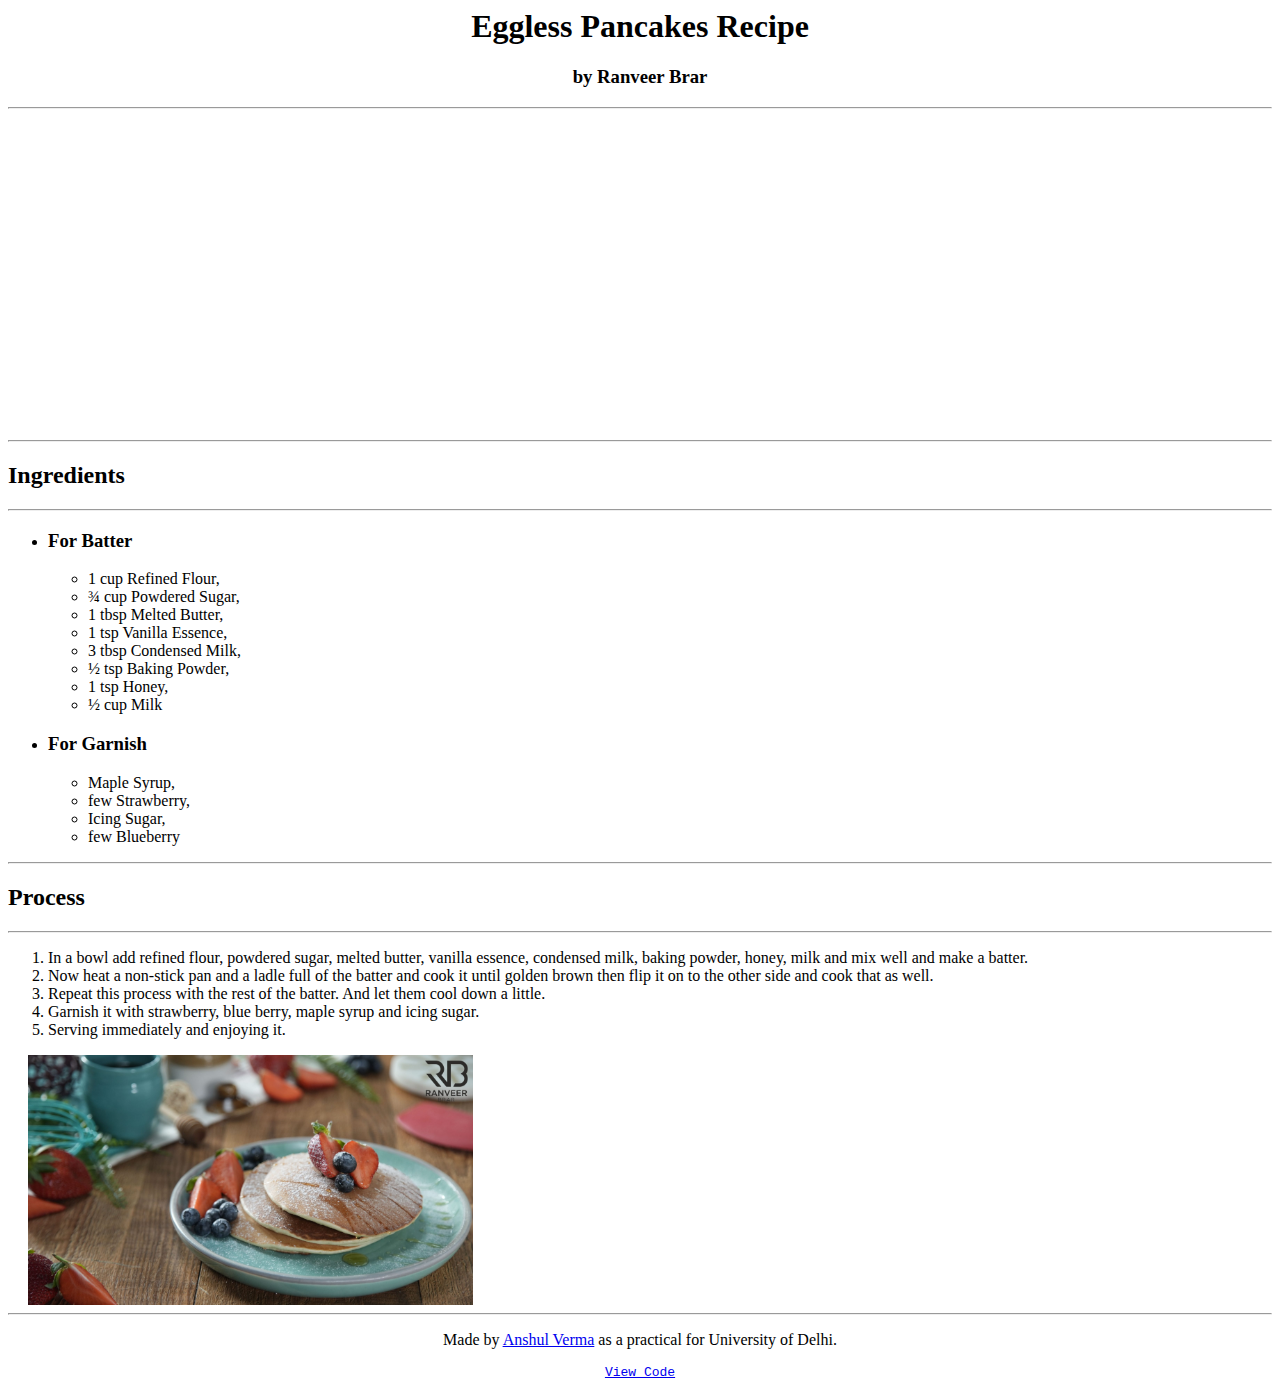
<file: prac-2-html/index.html>
<html>

<head>
	<title>Eggless Pancakes Recipe</title>
</head>

<body>
	<center>
		<h1>Eggless Pancakes Recipe</h1>
		<h3>by Ranveer Brar</h3>
		<hr>
		<iframe width="560" height="315" src="https://www.youtube.com/embed/yA-dv1HDrps?controls=0"
			title="YouTube video player" frameborder="0"
			allow="accelerometer; autoplay; clipboard-write; encrypted-media; gyroscope; picture-in-picture"
			allowfullscreen></iframe>
	</center>
	<hr>

	<h2>Ingredients</h2>
	<hr>
	<ul>
		<li>
			<h3>For Batter</h3>
			<ul>
				<li>1 cup Refined Flour,</li>
				<li>¾ cup Powdered Sugar,</li>
				<li>1 tbsp Melted Butter,</li>
				<li>1 tsp Vanilla Essence,</li>
				<li>3 tbsp Condensed Milk,</li>
				<li>½ tsp Baking Powder,</li>
				<li>1 tsp Honey,</li>
				<li>½ cup Milk</li>
			</ul>
		</li>
		<li>
			<h3>For Garnish</h3>
			<ul>
				<li>Maple Syrup,</li>
				<li>few Strawberry,</li>
				<li>Icing Sugar,</li>
				<li>few Blueberry</li>
			</ul>
		</li>
	</ul>
	<hr>

	<h2>Process</h2>
	<hr>
	<ol>
		<li>In a bowl add refined flour, powdered sugar, melted butter, vanilla essence, condensed milk, baking powder,
			honey, milk and mix well and make a batter.</li>
		<li>Now heat a non-stick pan and a ladle full of the batter and cook it until golden brown then flip it on to the
			other side and cook that as well.</li>
		<li>Repeat this process with the rest of the batter. And let them cool down a little.</li>
		<li>Garnish it with strawberry, blue berry, maple syrup and icing sugar.</li>
		<li>Serving immediately and enjoying it.</li>
	</ol>

	<img src="img/egglessPancake.jpg" height="250px" style="margin-left: 20px;" alt="Eggless Pancakes Image">
	<hr>

	<center>
		<p>Made by <a href="info.html">Anshul Verma</a> as a practical for University of Delhi.</p>
		<code>
			<a href="https://github.com/itsanshulverma/it-lab/blob/main/prac-2-html/index.html">View Code</a>
		</code>
	</center>

</body>

</html>
</file>
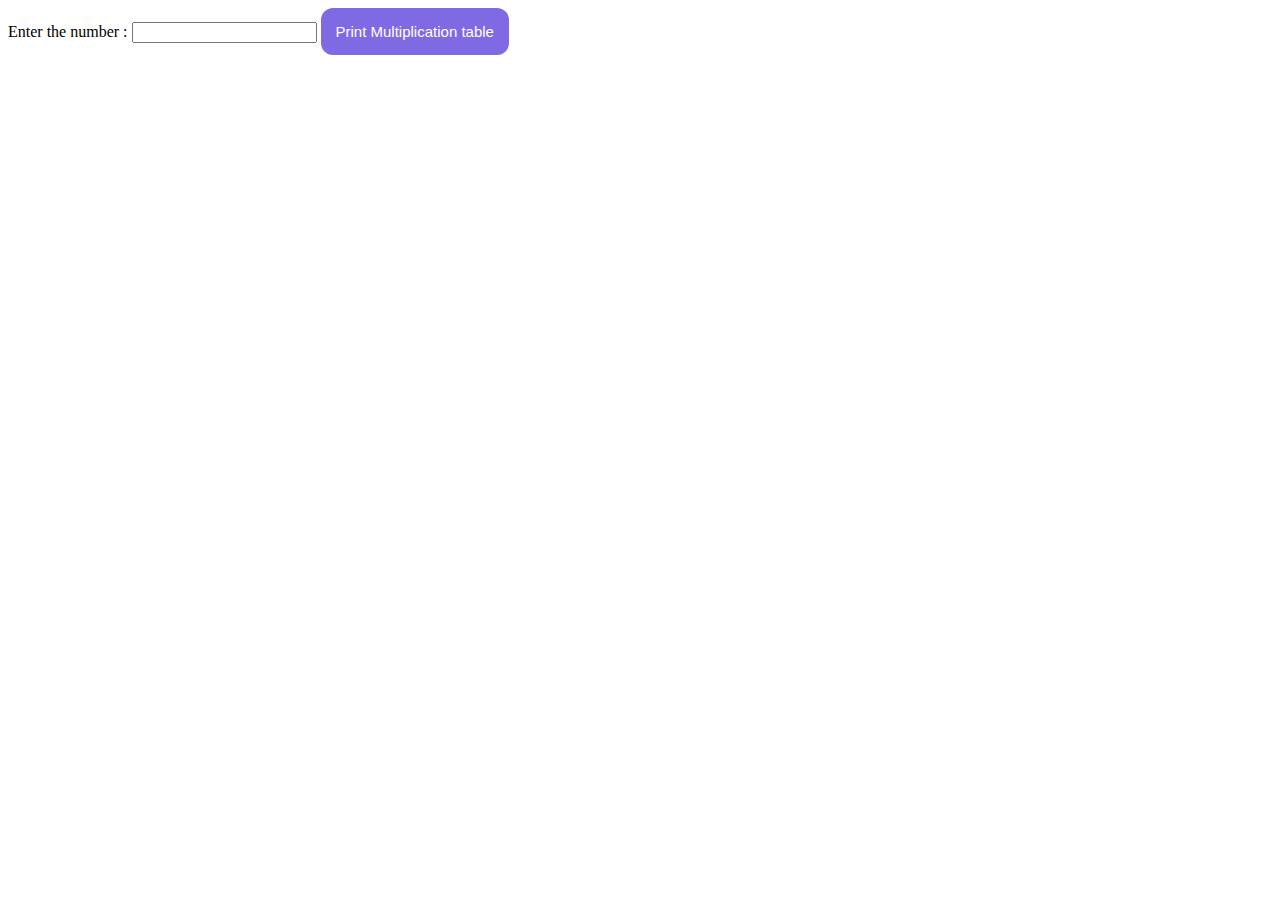
<file: prac-4/index.html>
<!DOCTYPE html>
<html lang="en">

<head>
	<style>
		button {
			background-color: #806ae4;
			border: none;
			color: white;
			padding: 15px 15px;
			text-align: center;
			text-decoration: none;
			font-size: 15px;
			cursor: pointer;
			border-radius: 12px;
		}

		p {
			color: #27186b;
		}
	</style>
	<script>
		function addNumbers() {
			var number;
			var result = "";

			number = Number(document.getElementById("number").value);

			for (var i = 1; i <= 11; i++) {
				result = result + "<p>" + number + "*" + i + "=" + number * i + "</p>";
			}

			document.getElementById("result").innerHTML = result;
		}
	</script>
</head>

<body>
	Enter the number : <input id="number" />
	<button onclick="addNumbers()">Print Multiplication table</button>
	<div id="result">
</body>

</html>
</file>
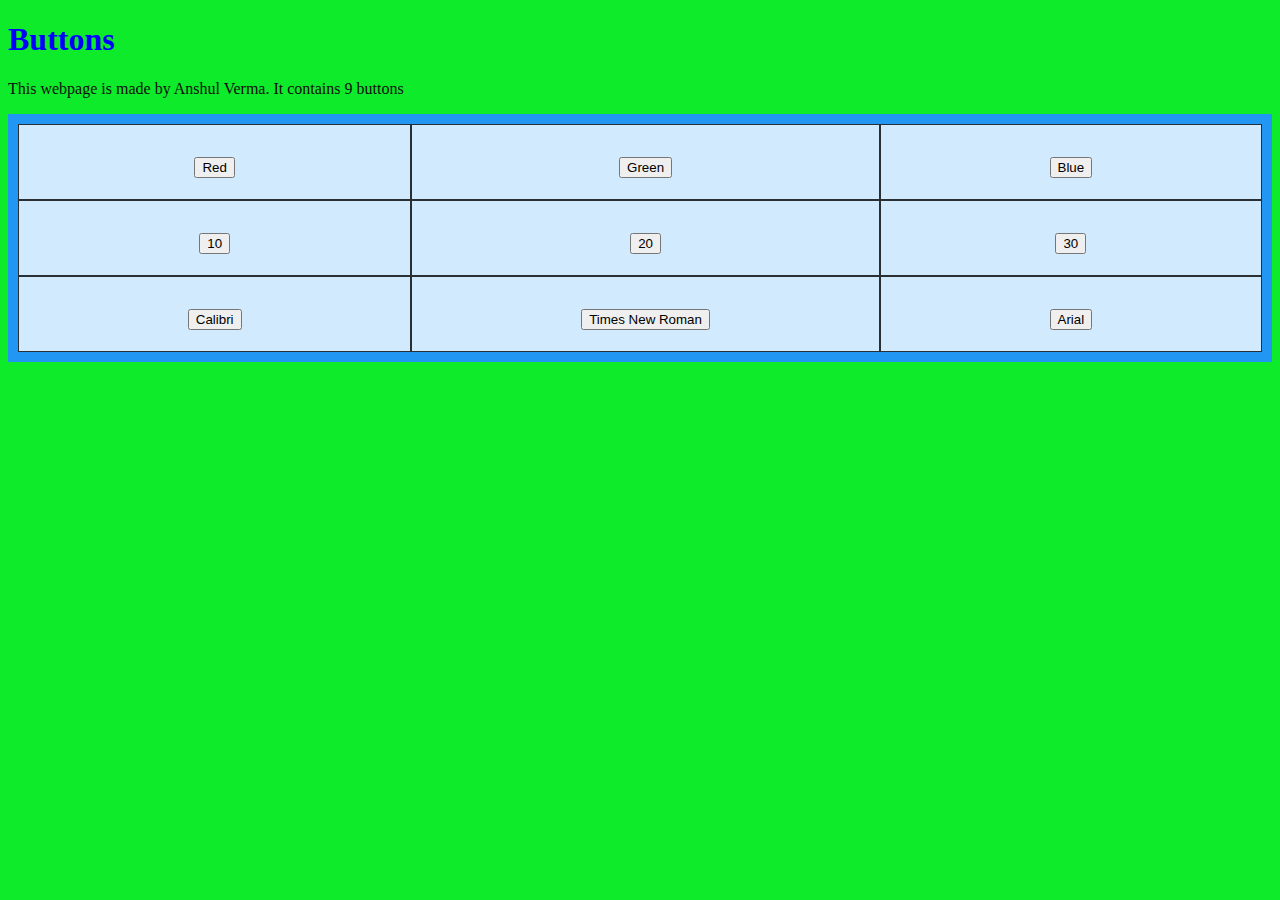
<file: prac-5/index.html>
<!DOCTYPE html>
<html>
<body>
    <head>
        <style>
            body {background-color: rgb(13, 235, 42);}
            h1   {color: blue;}
            p    {color: rgb(14, 13, 13);}
            h2   {color: black;}
            h3   {color: darkgreen}
            .grid-container {
  display: grid;
  grid-template-columns: auto auto auto;
  background-color: #2196F3;
  padding: 10px;
}
.grid-item {
  background-color: rgba(255, 255, 255, 0.8);
  border: 1px solid rgba(0, 0, 0, 0.8);
  padding: 20px;
  font-size: 30px;
  text-align: center;
}
            </style>
    </head>

<h1>Buttons</h1>
<p id="demo">This webpage is made by Anshul Verma. It contains 9 buttons</p>
<p id="demo"></p>
<div class="grid-container">
    <div class="grid-item"><button id="red" type="button">Red</button></div>
    <div class="grid-item"><button id="green" type="button">Green</button></div>
    <div class="grid-item"><button id="blue" type="button">Blue</button></div>
    <div class="grid-item"><button type="button">10</button></div>
    <div class="grid-item"><button type="button">20</button></div>
    <div class="grid-item"><button type="button">30</button></div>
    <div class="grid-item"><button id= "calibri" type="button">Calibri</button></div>
    <div class="grid-item"><button id= "time" type="button">Times New Roman</button></div>
    <div class="grid-item"><button id="arial" type="button">Arial</button></div>
  </div>
  <script>
    document.getElementById("red").addEventListener("click", REDbutton);
    
    function REDbutton() {
      document.getElementById("demo").style.color="red";}
      
    document.getElementById("green").addEventListener("click", GREENbutton);
    
    function GREENbutton() {
      document.getElementById("demo").style.color="green";}

    document.getElementById("blue").addEventListener("click", BLUEbutton);
    
    function BLUEbutton() {
      document.getElementById("demo").style.color="blue";
    }

    document.getElementById("calibri").addEventListener("click", CALIBRIbutton);
    
    function CALIBRIbutton() {
      document.getElementById("demo").style.font="italic bold 20px calibri,serif";}
    
    document.getElementById("time").addEventListener("click", TIMEbutton);
    
    function TIMEbutton() {
      document.getElementById("demo").style.font="italic bold 20px times new roman,serif";}
      
    document.getElementById("arial").addEventListener("click", ARIALbutton);
    
    function ARIALbutton() {
      document.getElementById("demo").style.font="italic bold 20px arial,serif";}
  </script>
 
</body>
</html>
</file>
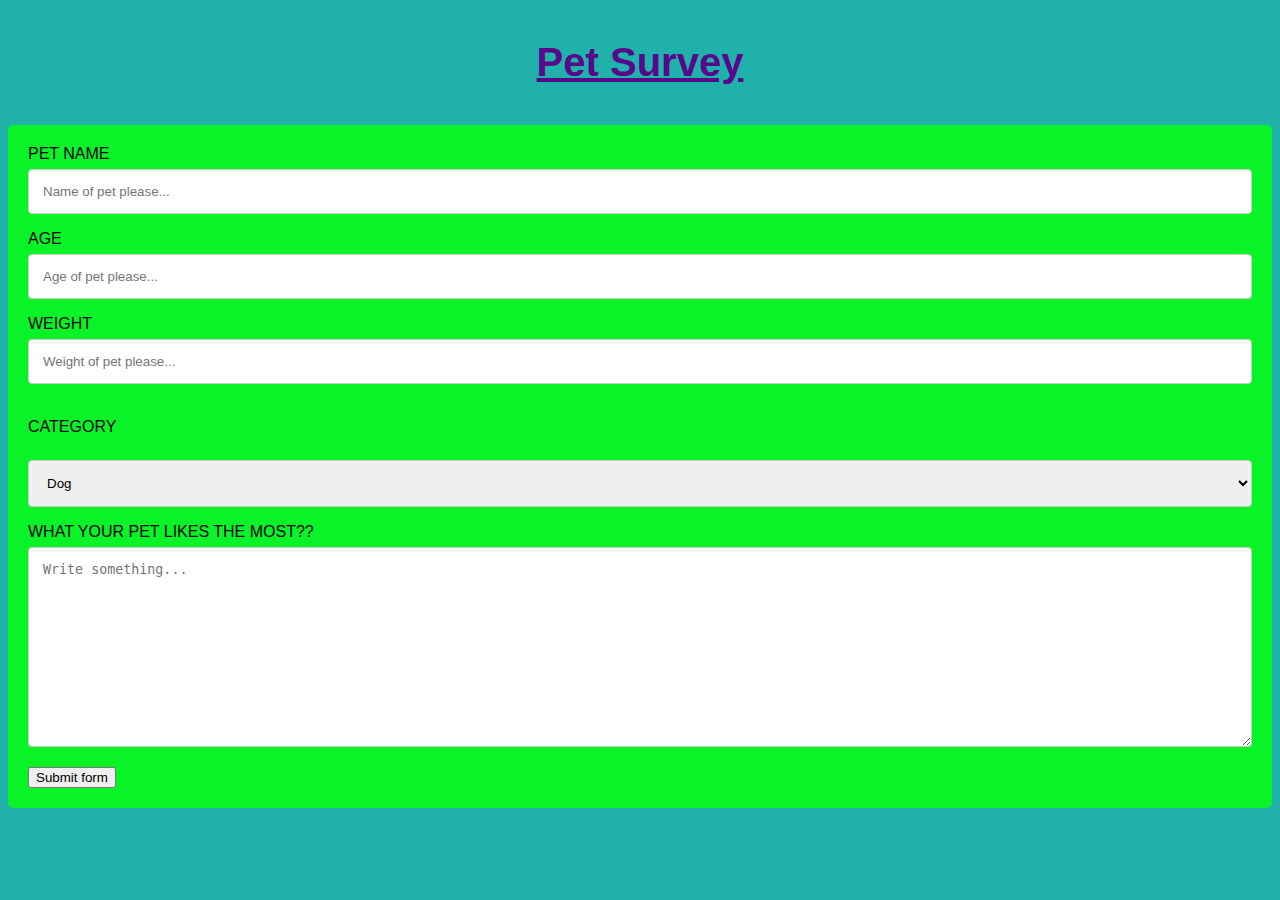
<file: prac-6/index.html>
<!DOCTYPE html>
<html>

<head>
	<meta name="viewport" content="width=device-width, initial-scale=1">
	<style>
		body {
			font-family: Arial, Helvetica, sans-serif;
		}

		* {
			box-sizing: border-box;
		}

		input[type=text],
		select,
		textarea {
			width: 100%;
			padding: 14px;
			border: 1px double #ccc;
			border-radius: 4px;
			box-sizing: border-box;
			margin-top: 6px;
			margin-bottom: 16px;
			resize: vertical;
		}

		input[type=number],
		select {
			width: 100%;
			padding: 14px;
			border: 1px double #ccc;
			border-radius: 4px;
			box-sizing: border-box;
			margin-top: 6px;
			margin-bottom: 16px;
			resize: vertical;
		}

		input[type=submit] {
			background-color: #f80f0f;
			color: white;
			padding: 12px 20px;
			border: none;
			border-radius: 4px;
			cursor: pointer;
		}

		input[type=submit]:hover {
			background-color: #b47aeb;
		}

		.container {
			border-radius: 5px;
			background-color: #09f328;
			padding: 20px;
		}

		h3 {
			color: rgb(87, 8, 139);
			text-align: center;
			font-size: 250%;
		}

		body {
			background-color: lightseagreen;
		}
	</style>

</head>

<body>

	<h3><u>Pet Survey</u></h3>

	<div class="container">
		<form action="/action_page.php" id="form_id">
			<label for="pname">PET NAME</label>
			<input type="text" id="pname" name="petname" placeholder="Name of pet please...">

			<label for="age">AGE</label>
			<input type="number" id="age" name="age" min="1" placeholder="Age of pet please... ">

			<label for="weight">WEIGHT</label>
			<input type="number" id="weight" name="weight" min="1" placeholder="Weight of pet please...">


			<br><br><label for="type">CATEGORY</label></br></br>
			<select id="type" name="Pet type">
				<option value="dog">Dog</option>
				<option value="cat">Cat</option>
				<option value="bird">Bird</option>
				<option value="rabbit">Rabbit</option>
				<option value="fish">Fish</option>
				<option value="horse">Horse</option>
				<option value="hamster">Hamster</option>
				<option value="reptile">Reptile</option>
				<option value="other">Other</option>
			</select>

			<label for="subject">WHAT YOUR PET LIKES THE MOST??</label>
			<textarea id="subject" name="subject" placeholder="Write something..." style="height:200px"></textarea>

			<input type="button" onclick="myFunction()" value="Submit form">

		</form>
	</div>
	<script>
		function myFunction() {
			document.getElementById("form_id").submit();
		}
	</script>
</body>

</html>
</file>
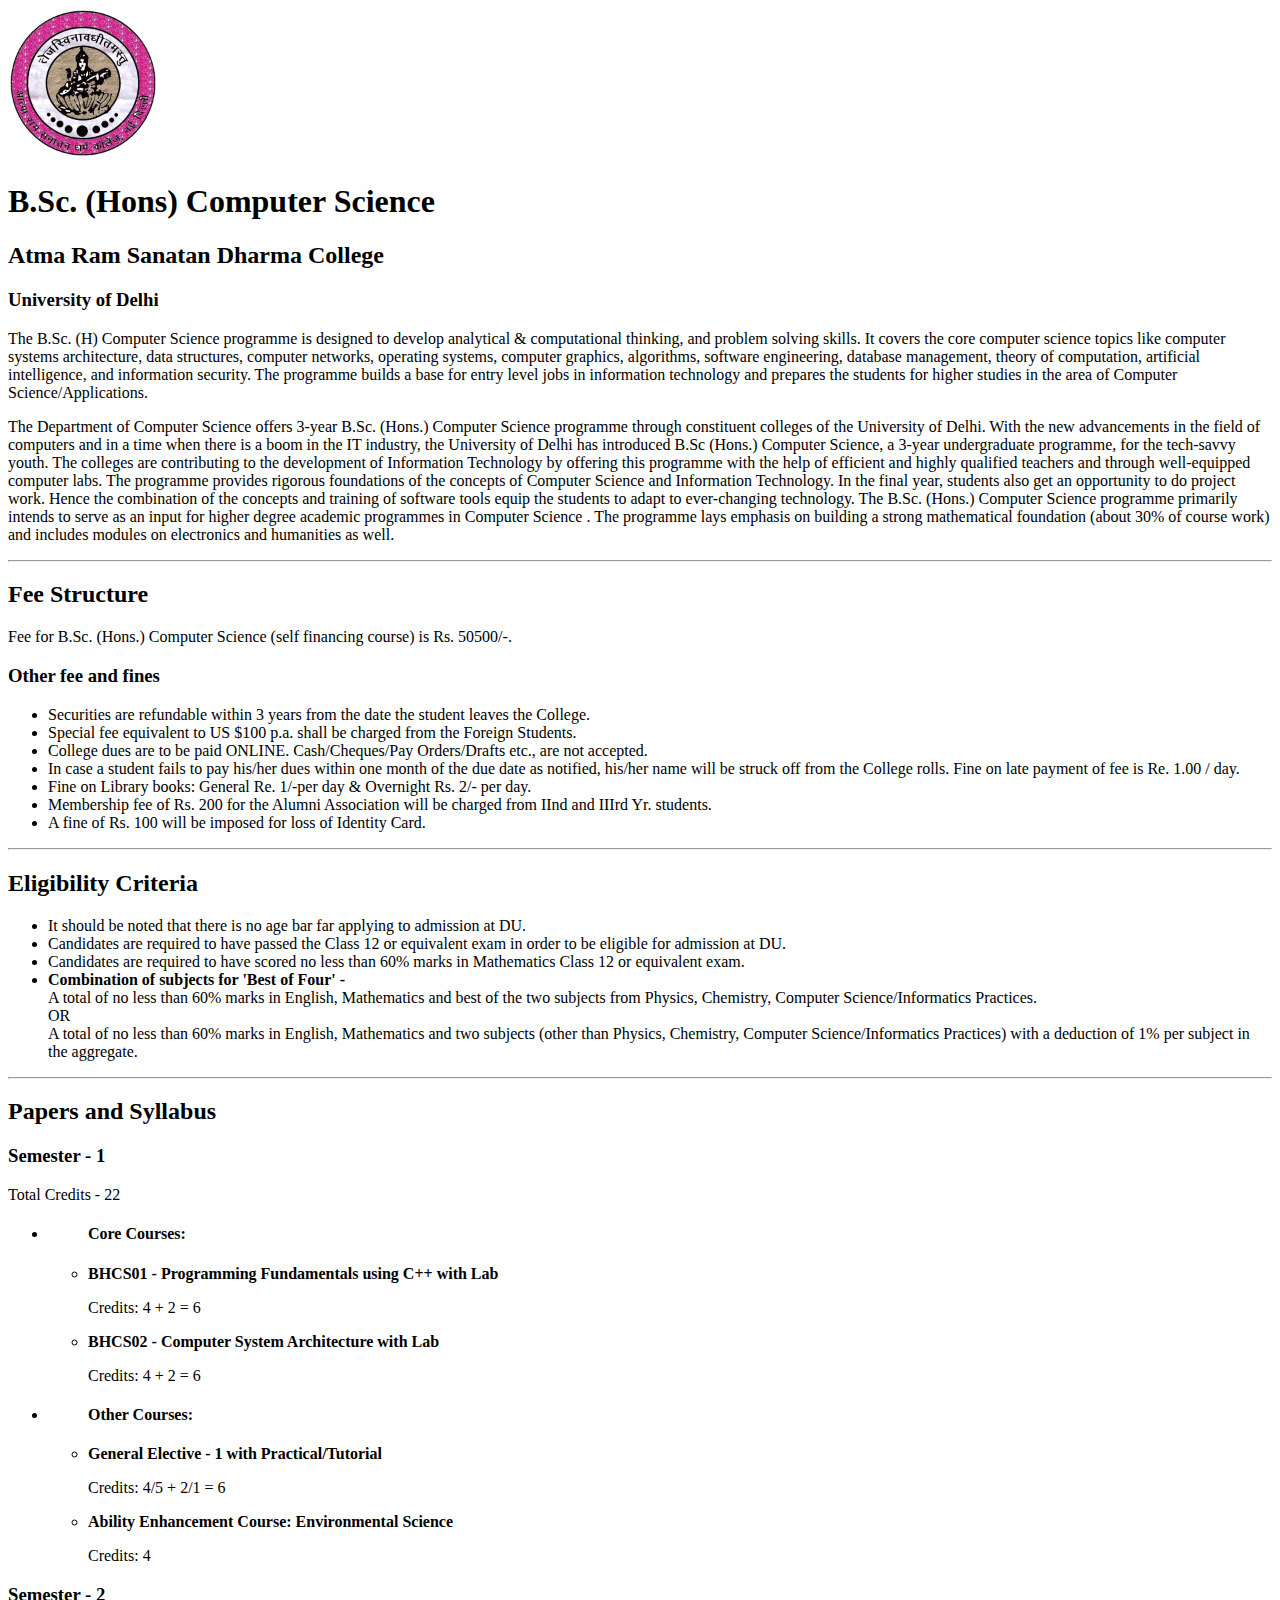
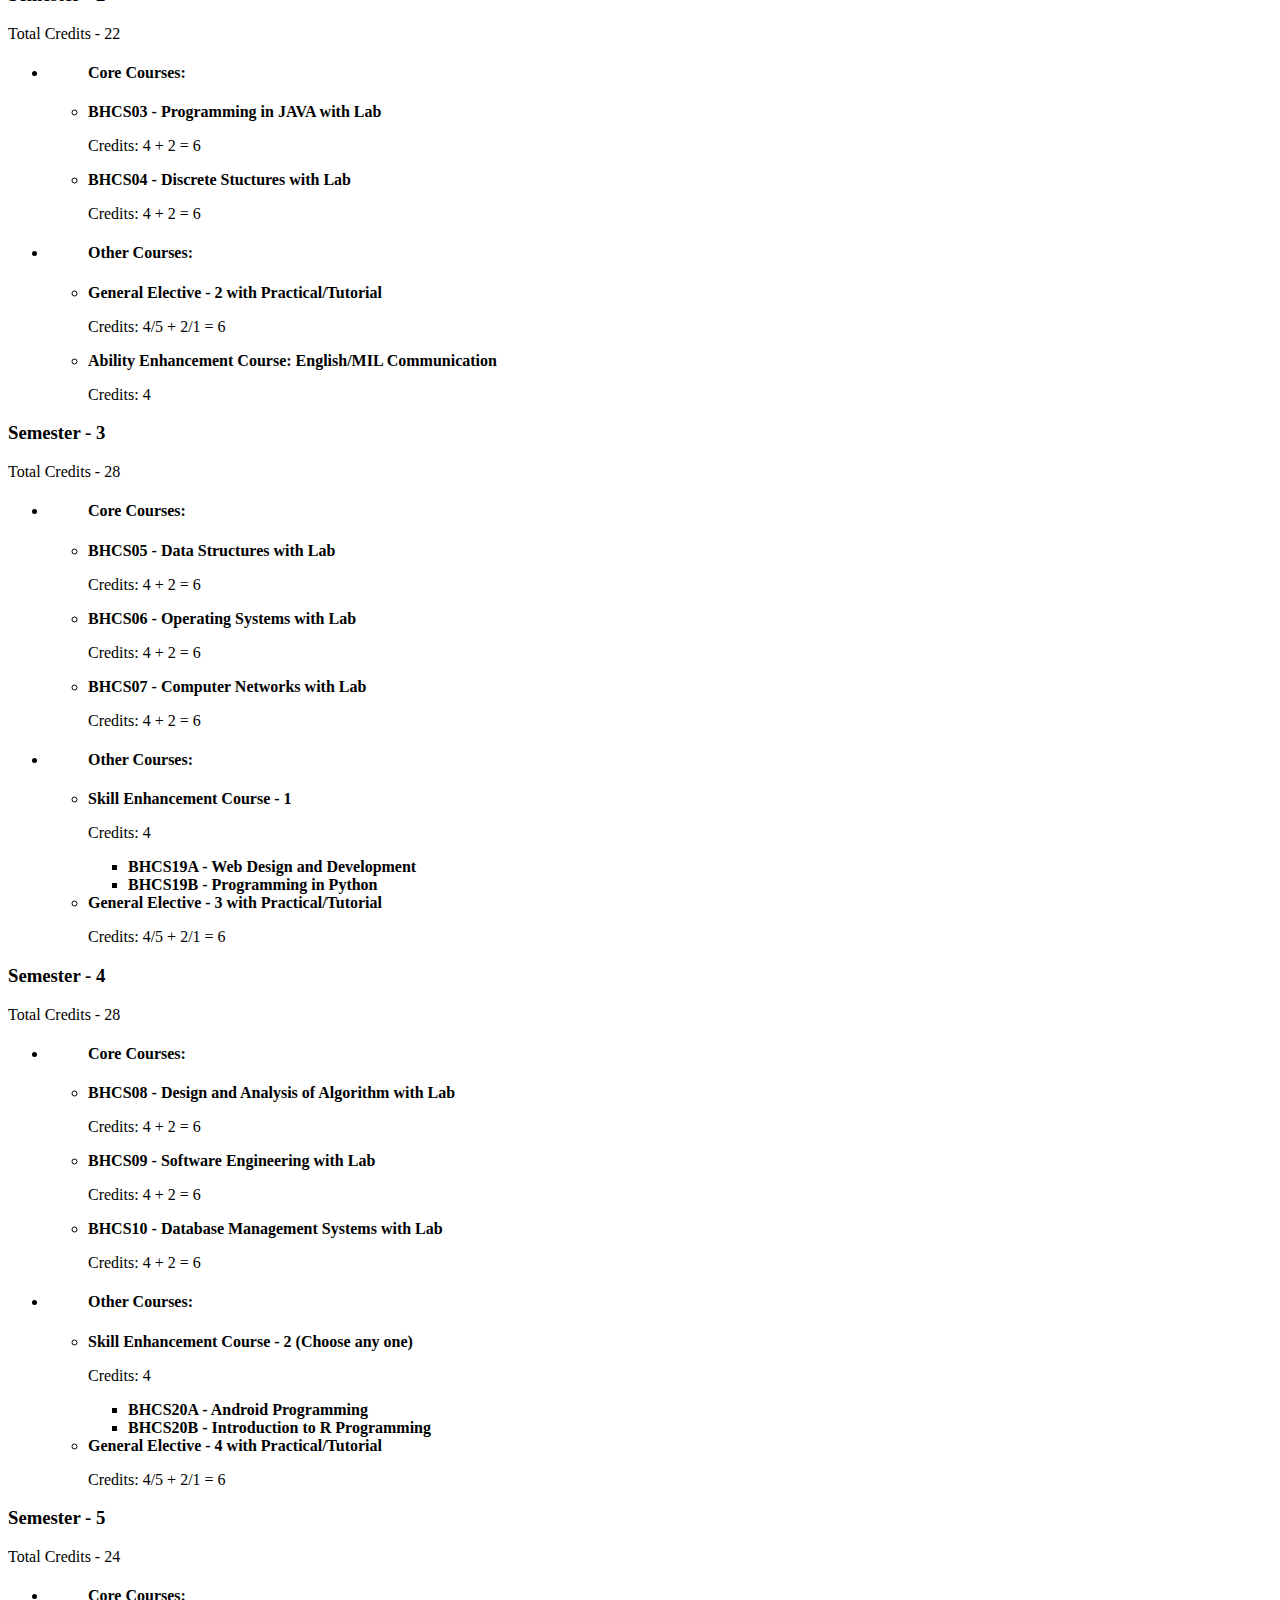
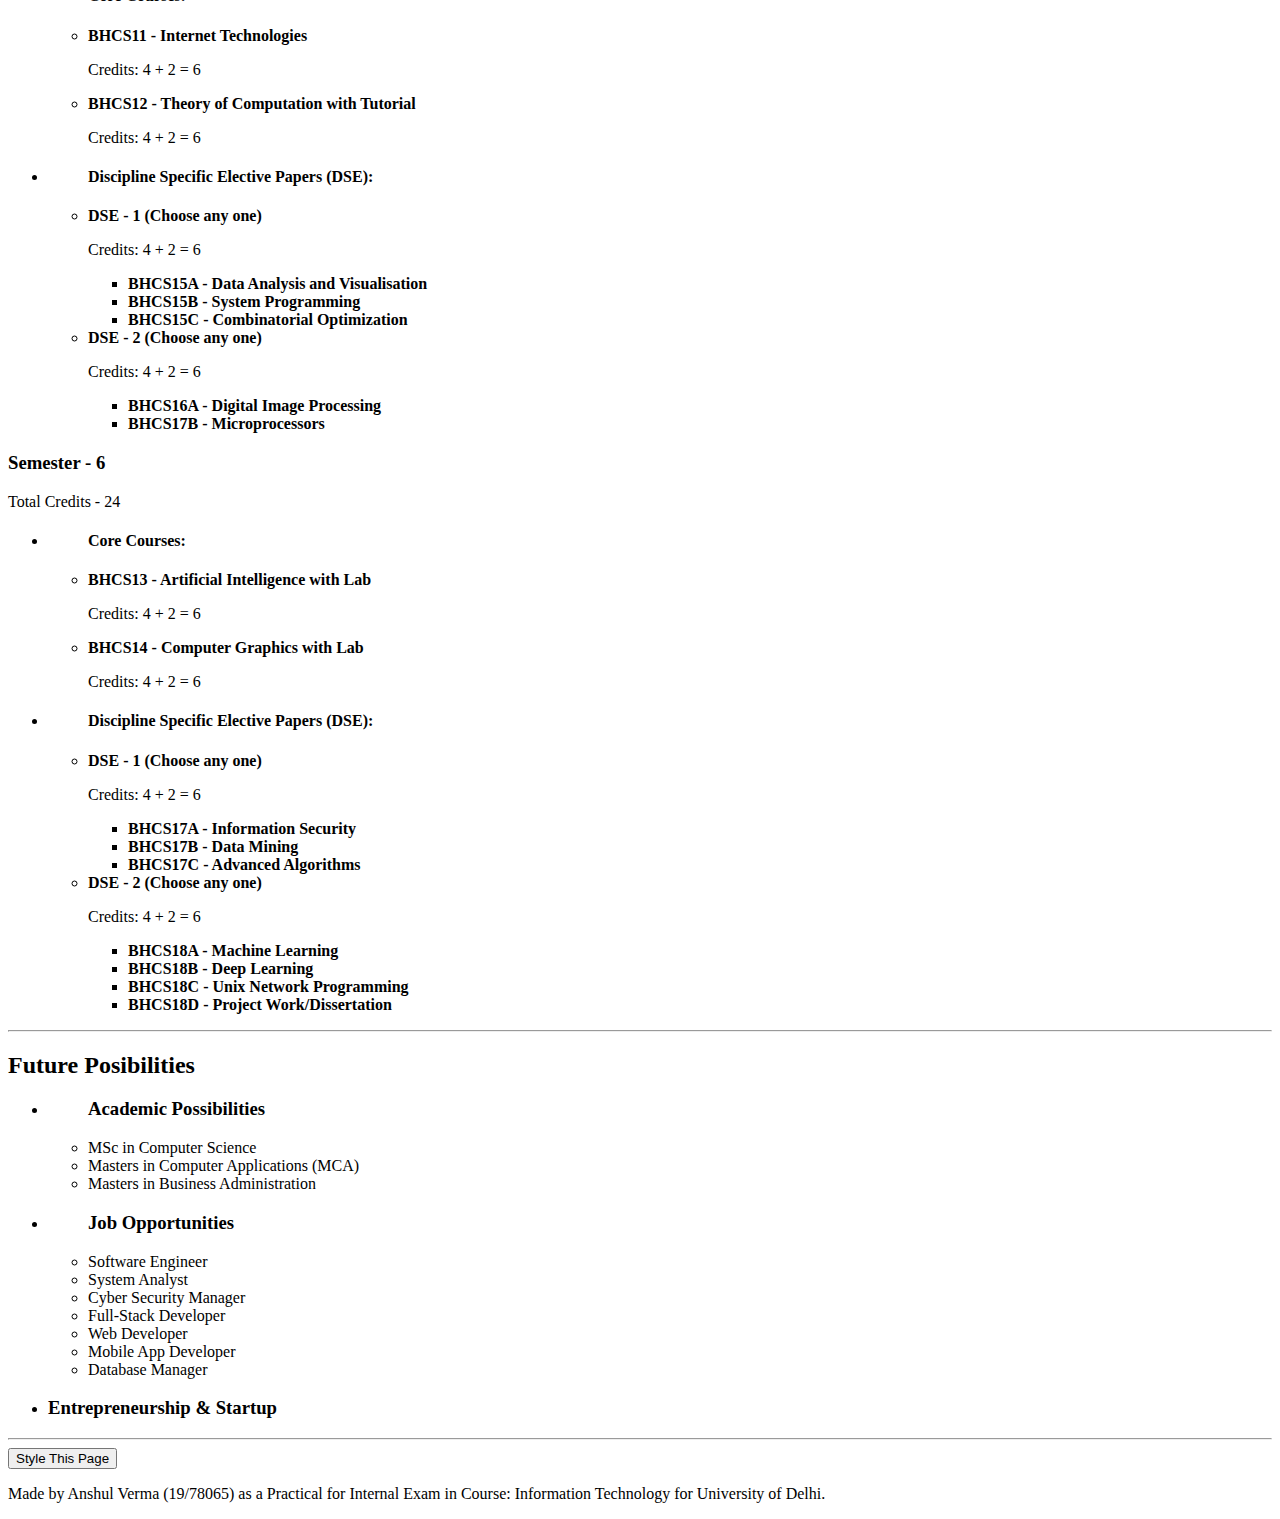
<file: prac-courseDetails/index.html>
<!DOCTYPE html>
<html lang="en">
<head>
	<meta charset="UTF-8">
	<meta name="viewport" content="width=device-width, initial-scale=1.0">
	<title>BSc (Hons) Computer Science | Course Details</title>
	<script type="text/javascript" src="https://ajax.googleapis.com/ajax/libs/jquery/1.9.1/jquery.min.js"></script>
	<script type="text/javascript">
		$(function () {
			$('#btn').click(function () {
				$("html,body").animate({scrollTop : 0}, 1000);
				let link = document.createElement("link");
        link.type = "text/css";
      	link.rel = "stylesheet";
      	link.href = "style.css";
        $("head")[0].appendChild(link);
			});
		});
	</script>
</head>
<body>
	<header>
		<img class="logo" src="arsd_log0.png" width="150px" />
		<h1>B.Sc. (Hons) Computer Science</h1>
		<h2>Atma Ram Sanatan Dharma College</h2>
		<h3>University of Delhi</h3>
	</header>
	<section class = "basic-details">
		<p>
			The B.Sc. (H) Computer Science programme is designed to develop analytical & computational  
			thinking, and problem solving skills. It covers the core computer science topics like computer 
			systems architecture, data structures, computer networks, operating systems, computer graphics, 
			algorithms, software engineering, database management, theory of computation, artificial 
			intelligence, and information security. The programme builds a base for entry level jobs in 
			information technology and prepares the students for higher studies in the area of Computer Science/Applications.
		</p>
		<p>The Department of Computer Science offers 3-year B.Sc. (Hons.) Computer Science programme through constituent colleges of the University of Delhi. 
			With the new advancements in the field of computers and in a time when there is a boom in the IT industry, the University of Delhi has introduced B.Sc (Hons.) Computer Science, 
			a 3-year undergraduate programme, for the tech-savvy youth. The colleges are contributing to the development of Information Technology 
			by offering this programme with the help of efficient and highly qualified teachers and through well-equipped computer labs. 
			The programme provides rigorous foundations of the concepts of Computer Science and Information Technology. 
			In the final year, students also get an opportunity to do project work. Hence the combination of the concepts and training of software tools 
			equip the students to adapt to ever-changing technology. The B.Sc. (Hons.) Computer Science programme primarily intends to serve as an input for 
			higher degree academic programmes in Computer Science . The programme lays emphasis on building a strong mathematical foundation (about 30% of course work) 
			and includes modules on electronics and humanities as well.
		</p>
	</section>
	<hr />
	<section class = "fee-structure">
		<h2>Fee Structure</h2>
		<p>Fee for B.Sc. (Hons.) Computer Science (self financing course) is Rs. 50500/-.</p>
		<h3>Other fee and fines</h3>
		<ul>
			<li>Securities are refundable within 3 years from the date the student leaves the College.</li>
			<li>Special fee equivalent to US $100 p.a. shall be charged from the Foreign Students.</li>
			<li>College dues are to be paid ONLINE. Cash/Cheques/Pay Orders/Drafts etc., are not accepted.</li>
			<li>In case a student fails to pay his/her dues within one month of the due date as notified, 
				his/her name will be struck off from the College rolls. Fine on late payment of fee is Re. 1.00 / day.</li>
			<li>Fine on Library books: General Re. 1/-per day & Overnight Rs. 2/- per day.</li>
			<li>Membership fee of Rs. 200 for the Alumni Association will be charged from IInd and IIIrd Yr. students.</li>
			<li>A fine of Rs. 100 will be imposed for loss of Identity Card.</li>
		</ul>
	</section>
	<hr />
	<section class = "eligibility">
		<h2>Eligibility Criteria</h2>
		<ul>
			<li>It should be noted that there is no age bar far applying to admission at DU.</li>
			<li>Candidates are required to have passed the Class 12 or equivalent exam in order to be eligible for admission at DU.</li>
			<li>Candidates are required to have scored no less than 60% marks in Mathematics Class 12 or equivalent exam.</li>
			<li><b>Combination of subjects for 'Best of Four' - </b> <br>
				A total of no less than 60% marks in English, Mathematics and best of the two subjects from 
				Physics, Chemistry, Computer Science/Informatics Practices.
				<br> OR <br>
				A total of no less than 60% marks in English, Mathematics and two subjects 
				(other than Physics, Chemistry, Computer Science/Informatics Practices) 
				with a deduction of 1% per subject in the aggregate.</li>
		</ul>
	</section>
	<hr />
	<section class = "papers">
		<h2 class = "papers-heading">Papers and Syllabus</h2>
		<div class="sem-1">
			<h3>Semester - 1</h3>
			<p>Total Credits - 22</p>
			<ul>
				<li>
					<ul>
						<h4>Core Courses:</h4>
						<li>
							<b>BHCS01 - Programming Fundamentals using C++ with Lab</b>
							<p>Credits: 4 + 2 = 6</p>
						</li>
						<li>
							<b>BHCS02 - Computer System Architecture with Lab</b>
							<p>Credits: 4 + 2 = 6</p>
						</li>
					</ul>
				</li>
				<li><ul>
					<h4>Other Courses:</h4>
					<li>
						<b>General  Elective - 1 with Practical/Tutorial</b>
						<p>Credits: 4/5 + 2/1 = 6</p>
					</li>
					<li>
						<b>Ability Enhancement Course: Environmental Science</b>
						<p>Credits: 4</p>
					</li>
				</ul>
				</li>
			</ul>
		</div>
		<div class="sem-2">
			<h3>Semester - 2</h3>
			<p>Total Credits - 22</p>
			<ul>
				<li>
					<ul>
						<h4>Core Courses:</h4>
						<li>
							<b>BHCS03 - Programming in JAVA with Lab</b>
							<p>Credits: 4 + 2 = 6</p>
						</li>
						<li>
							<b>BHCS04 - Discrete Stuctures with Lab</b>
							<p>Credits: 4 + 2 = 6</p>
						</li>
					</ul>
				</li>
				<li><ul>
					<h4>Other Courses:</h4>
					<li>
						<b>General  Elective - 2 with Practical/Tutorial</b>
						<p>Credits: 4/5 + 2/1 = 6</p>
					</li>
					<li>
						<b>Ability Enhancement Course: English/MIL Communication</b>
						<p>Credits: 4</p>
					</li>
				</ul>
				</li>
			</ul>
		</div>
		<div class="sem-3">
			<h3>Semester - 3</h3>
			<p>Total Credits - 28</p>
			<ul>
				<li>
					<ul>
						<h4>Core Courses:</h4>
						<li>
							<b>BHCS05 - Data Structures with Lab</b>
							<p>Credits: 4 + 2 = 6</p>
						</li>
						<li>
							<b>BHCS06 - Operating Systems with Lab</b>
							<p>Credits: 4 + 2 = 6</p>
						</li>
						<li>
							<b>BHCS07 - Computer Networks with Lab</b>
							<p>Credits: 4 + 2 = 6</p>
						</li>
					</ul>
				</li>
				<li><ul>
					<h4>Other Courses:</h4>
					<li>
						<b>Skill Enhancement Course - 1</b>
						<p>Credits: 4</p>
						<ul>
							<li><b>BHCS19A - Web Design and Development</b></li>
							<li><b>BHCS19B - Programming in Python</b></li>
						</ul>
					</li>
					<li>
						<b>General  Elective - 3 with Practical/Tutorial</b>
						<p>Credits: 4/5 + 2/1 = 6</p>
					</li>
				</ul>
				</li>
			</ul>
		</div>
		<div class="sem-4">
			<h3>Semester - 4</h3>
			<p>Total Credits - 28</p>
			<ul>
				<li>
					<ul>
						<h4>Core Courses:</h4>
						<li>
							<b>BHCS08 - Design and Analysis of Algorithm with Lab</b>
							<p>Credits: 4 + 2 = 6</p>
						</li>
						<li>
							<b>BHCS09 - Software Engineering with Lab</b>
							<p>Credits: 4 + 2 = 6</p>
						</li>
						<li>
							<b>BHCS10 - Database Management Systems with Lab</b>
							<p>Credits: 4 + 2 = 6</p>
						</li>
					</ul>
				</li>
				<li><ul>
					<h4>Other Courses:</h4>
					<li>
						<b>Skill Enhancement Course - 2 (Choose any one)</b>
						<p>Credits: 4</p>
						<ul>
							<li><b>BHCS20A - Android Programming</b></li>
							<li><b>BHCS20B - Introduction to R Programming</b></li>
						</ul>
					</li>
					<li>
						<b>General  Elective - 4 with Practical/Tutorial</b>
						<p>Credits: 4/5 + 2/1 = 6</p>
					</li>
				</ul>
				</li>
			</ul>
		</div>
		<div class="sem-5">
			<h3>Semester - 5</h3>
			<p>Total Credits - 24</p>
			<ul>
				<li>
					<ul>
						<h4>Core Courses:</h4>
						<li>
							<b>BHCS11 - Internet Technologies</b>
							<p>Credits: 4 + 2 = 6</p>
						</li>
						<li>
							<b>BHCS12 - Theory of Computation with Tutorial</b>
							<p>Credits: 4 + 2 = 6</p>
						</li>
					</ul>
				</li>
				<li><ul>
					<h4>Discipline Specific Elective Papers (DSE):</h4>
					<li>
						<b>DSE - 1 (Choose any one)</b>
						<p>Credits: 4 + 2 = 6</p>
						<ul>
							<li><b>BHCS15A - Data Analysis and Visualisation</b></li>
							<li><b>BHCS15B - System Programming</b></li>
							<li><b>BHCS15C - Combinatorial Optimization</b></li>
						</ul>
					</li>
					<li>
						<b>DSE - 2 (Choose any one)</b>
						<p>Credits: 4 + 2 = 6</p>
						<ul>
							<li><b>BHCS16A - Digital Image Processing</b></li>
							<li><b>BHCS17B - Microprocessors</b></li>
						</ul>
					</li>
					</ul>
				</li>
			</ul>
		</div>
		<div class="sem-6">
			<h3>Semester - 6</h3>
			<p>Total Credits - 24</p>
			<ul>
				<li>
					<ul>
						<h4>Core Courses:</h4>
						<li>
							<b>BHCS13 - Artificial Intelligence with Lab</b>
							<p>Credits: 4 + 2 = 6</p>
						</li>
						<li>
							<b>BHCS14 - Computer Graphics with Lab</b>
							<p>Credits: 4 + 2 = 6</p>
						</li>
					</ul>
				</li>
				<li><ul>
					<h4>Discipline Specific Elective Papers (DSE):</h4>
					<li>
						<b>DSE - 1 (Choose any one)</b>
						<p>Credits: 4 + 2 = 6</p>
						<ul>
							<li><b>BHCS17A - Information Security</b></li>
							<li><b>BHCS17B - Data Mining</b></li>
							<li><b>BHCS17C - Advanced Algorithms</b></li>
						</ul>
					</li>
					<li>
						<b>DSE - 2 (Choose any one)</b>
						<p>Credits: 4 + 2 = 6</p>
						<ul>
							<li><b>BHCS18A - Machine Learning</b></li>
							<li><b>BHCS18B - Deep Learning</b></li>
							<li><b>BHCS18C - Unix Network Programming</b></li>
							<li><b>BHCS18D - Project Work/Dissertation</b></li>
						</ul>
					</li>
				</ul>
				</li>
			</ul>
		</div>
	</section>
	<hr>
	<section class = "future-possibilities">
		<h2>Future Posibilities</h2>
		<ul>
			<li>
				<ul>
					<h3>Academic Possibilities</h3>
					<li>MSc in Computer Science</li>
					<li>Masters in Computer Applications (MCA)</li>
					<li>Masters in Business Administration</li>
				</ul>
			</li>
			<li>
				<ul>
					<h3>Job Opportunities</h3>
					<li>Software Engineer</li>
					<li>System Analyst</li>
					<li>Cyber Security Manager</li>
					<li>Full-Stack Developer</li>
					<li>Web Developer</li>
					<li>Mobile App Developer</li>
					<li>Database Manager</li>
				</ul>
			</li>
			<li><h3>Entrepreneurship & Startup</h3></li>
		</ul>
	</section>
	<hr />
	<button id = "btn">Style This Page</button>
	<footer>
		<p>
			Made by Anshul Verma (19/78065) as a Practical for 
			Internal Exam in Course: Information Technology for University of Delhi.
		</p>
	</footer>
</body>
</html>
</file>
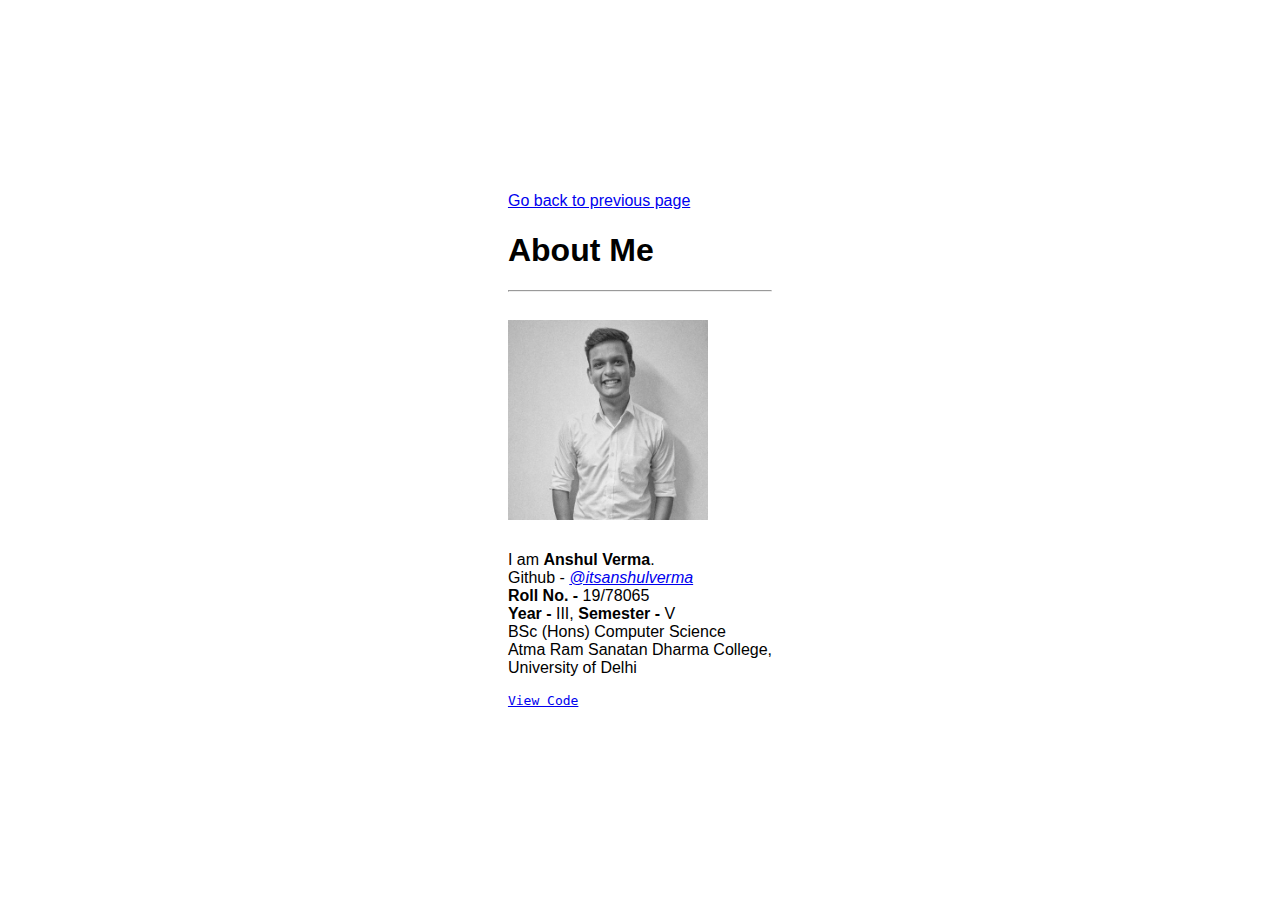
<file: prac-2-html/info.html>
<html>

<head>
	<title>About Me</title>
</head>

<body style="margin:0;display: grid;place-items: center;height: 100%; font-family: sans-serif;">
	<div>
		<a href="index.html">Go back to previous page</a>
		<h1>About Me</h1>
		<hr>
		<img src="img/profile.jpeg" width="200px" alt="My Photo" style="margin: 20px 0 15px 0;">
		<p>I am <b>Anshul Verma</b>.<br>
			Github - <a href="https://www.github.com/itsanshulverma">
				<i>@itsanshulverma</i>
			</a> <br>
			<b>Roll No. -</b> 19/78065 <br>
			<b>Year -</b> III, <b>Semester -</b> V <br>
			BSc (Hons) Computer Science <br>
			Atma Ram Sanatan Dharma College, <br>
			University of Delhi
		</p>
		<code>
			<a href="https://github.com/itsanshulverma/it-lab/blob/main/prac-2-html/info.html">View Code</a>
		</code>
	</div>
</body>

</html>
</file>
